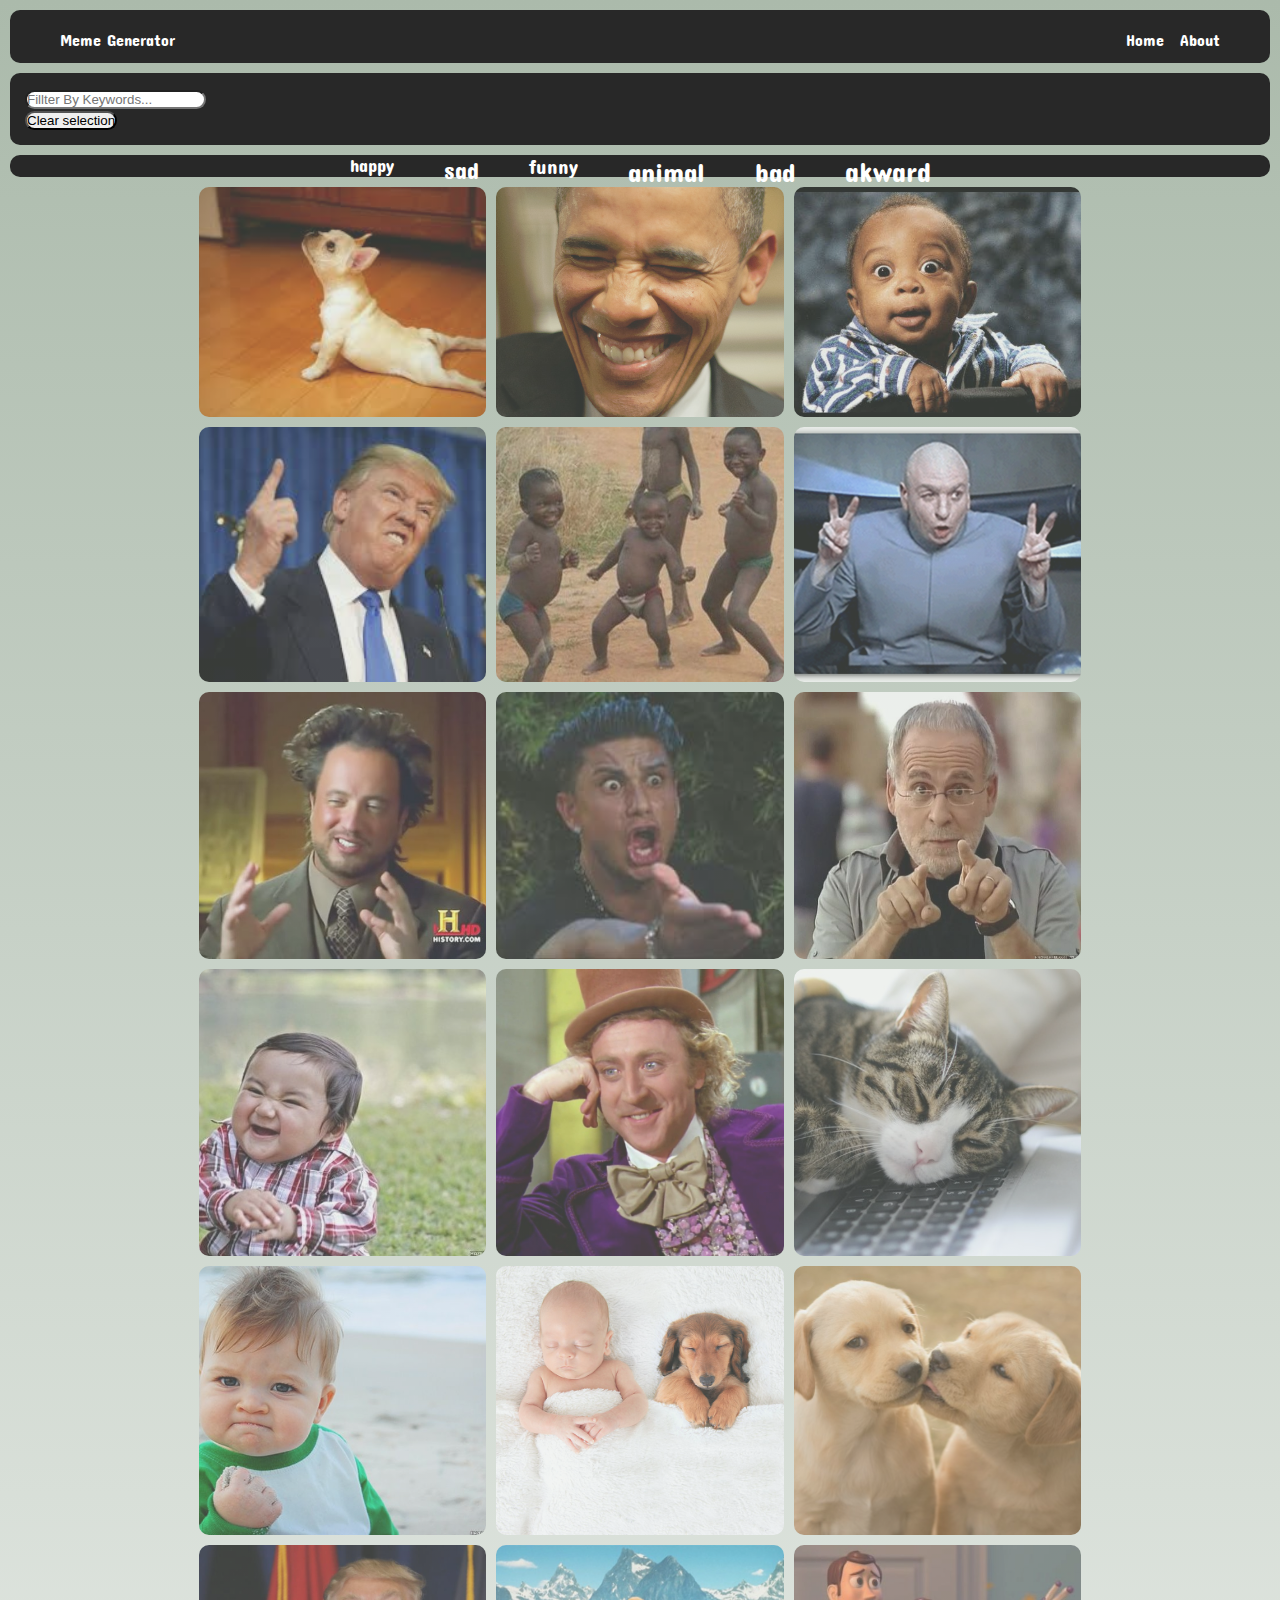
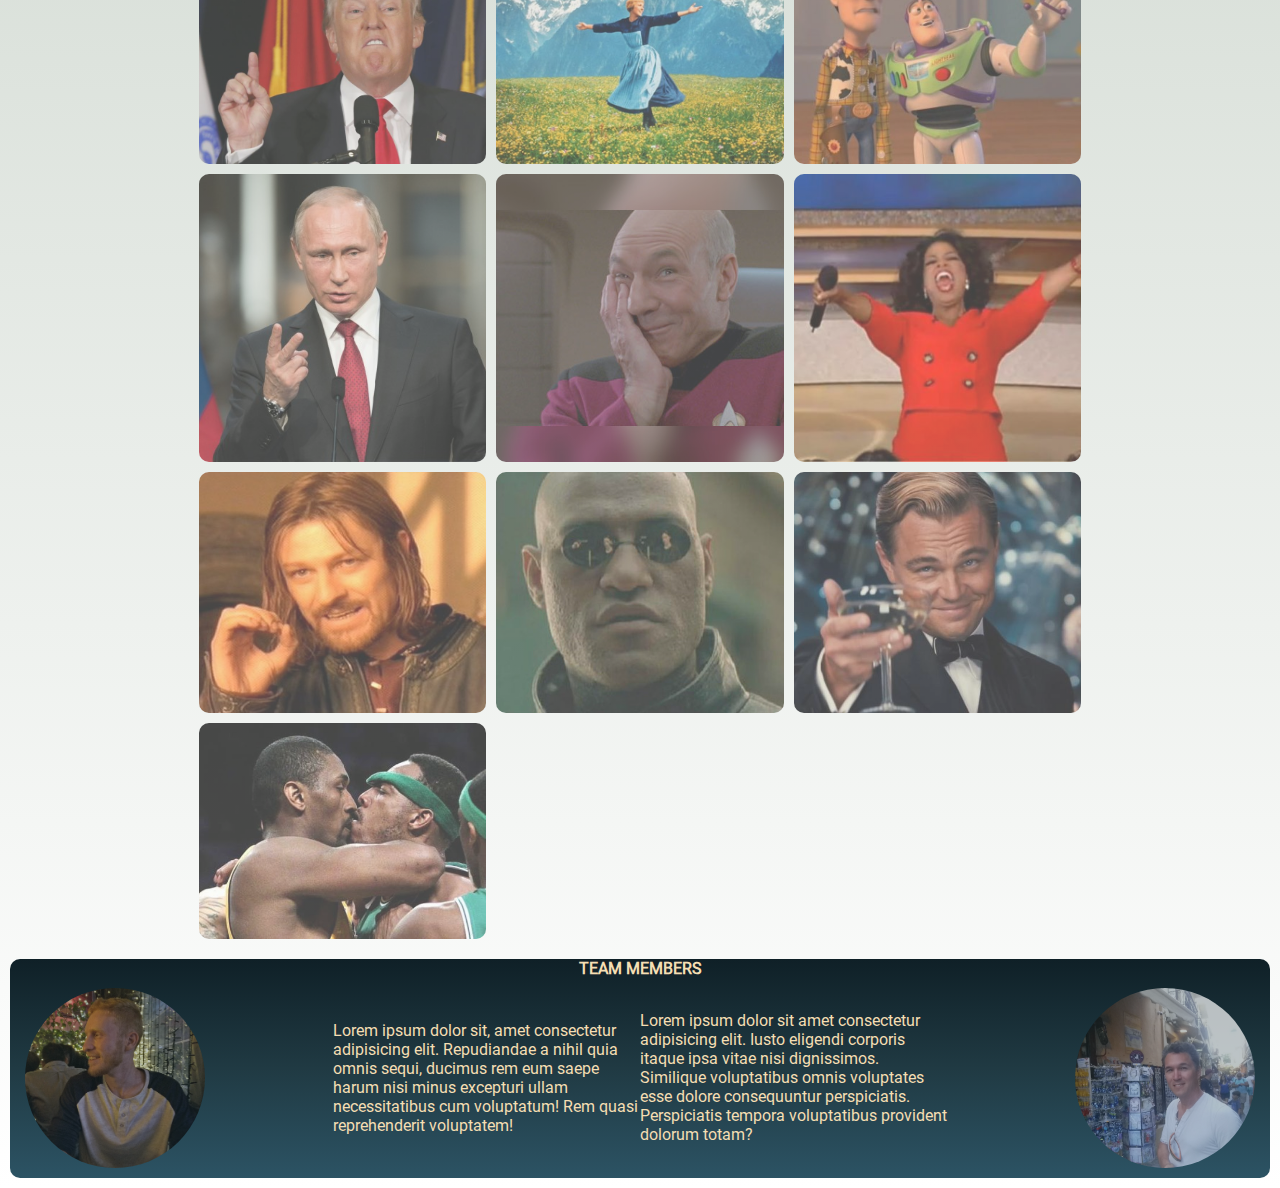
<file: index.html>
<!DOCTYPE html>
<html lang="en">

<head>
    <meta charset="UTF-8">
    <meta name="viewport" content="width=device-width, initial-scale=1.0">
    <meta http-equiv="X-UA-Compatible" content="ie=edge">
    <!-- <link rel="stylesheet" href="lib/bootstrap/bootstrap.css"> -->
    <link rel="stylesheet" href="../hexas/hexagons.css">
    <link rel="stylesheet" href="css/gallery.css">
    <title></title>
</head>

<body onload="onLoad()">

    <!-- HEADER -->

    <div class="header-container flex space-between align-center">
        <div class="main-logo">Meme Generator</div>
        <nav class="main-nav">
            <a onclick="window.location='index.html'; localStorage.clear()">Home</a>
            <a onclick="window.location='#about'">About</a>
        </nav>
    </div>

    <!-- ASIDE -->

    <aside>
        <input type="text" class="textSearch" placeholder="Fillter By Keywords..."
            onkeydown="window.setTimeout( function(){ onKeyDown(event) }, 1)">
        <div class="fillter-option-container"></div>
        <button class="clear" onclick="onClearSelection()">Clear selection</button>
    </aside>
    <div class="keywords-nav flex center"></div>

    <!-- MAIN -->

    <div class="body-container">
        <div class="img-grid grid"></div>
        <!-- <a href="../hexas/index.html">TO HEXAGONS...</a> -->
    </div>

    <!-- ABOUT -->
    <div id="about" class="about-container flex align-center">
        <h4>TEAM MEMBERS</h4>
        <div class="team-container">
            <div class="team-item flex space-between">
                <div class="team-img-container flex">
                    <img src="niv.jpg" class="left" />
                </div>
                <p class="flex center">Lorem ipsum dolor sit, amet consectetur adipisicing elit. Repudiandae a nihil
                    quia omnis sequi, ducimus rem eum saepe harum nisi minus excepturi ullam necessitatibus cum
                    voluptatum! Rem quasi reprehenderit voluptatem!</p>
            </div>
            <div class="team-item flex space-between">
                <p class="flex center">Lorem ipsum dolor sit amet consectetur adipisicing elit. Iusto eligendi corporis
                    itaque ipsa vitae nisi dignissimos. Similique voluptatibus omnis voluptates esse dolore consequuntur
                    perspiciatis. Perspiciatis tempora voluptatibus provident dolorum totam?</p>
                <div class="team-img-container flex right">
                    <img src="ofir.jpg" class="right" />
                </div>
            </div>
        </div>
    </div>


    <script src=" lib/jquery/jquery.js"> </script>
    <!-- <script src="lib/bootstrap/bootstrap.js"></script> -->
    <script src="js/utils.js"></script>
    <script src="js/gallery-controller.js"></script>
    <script src="js/meme-service.js"></script>
    <script src="js/img-service.js"></script>
</body>

</html>
</file>
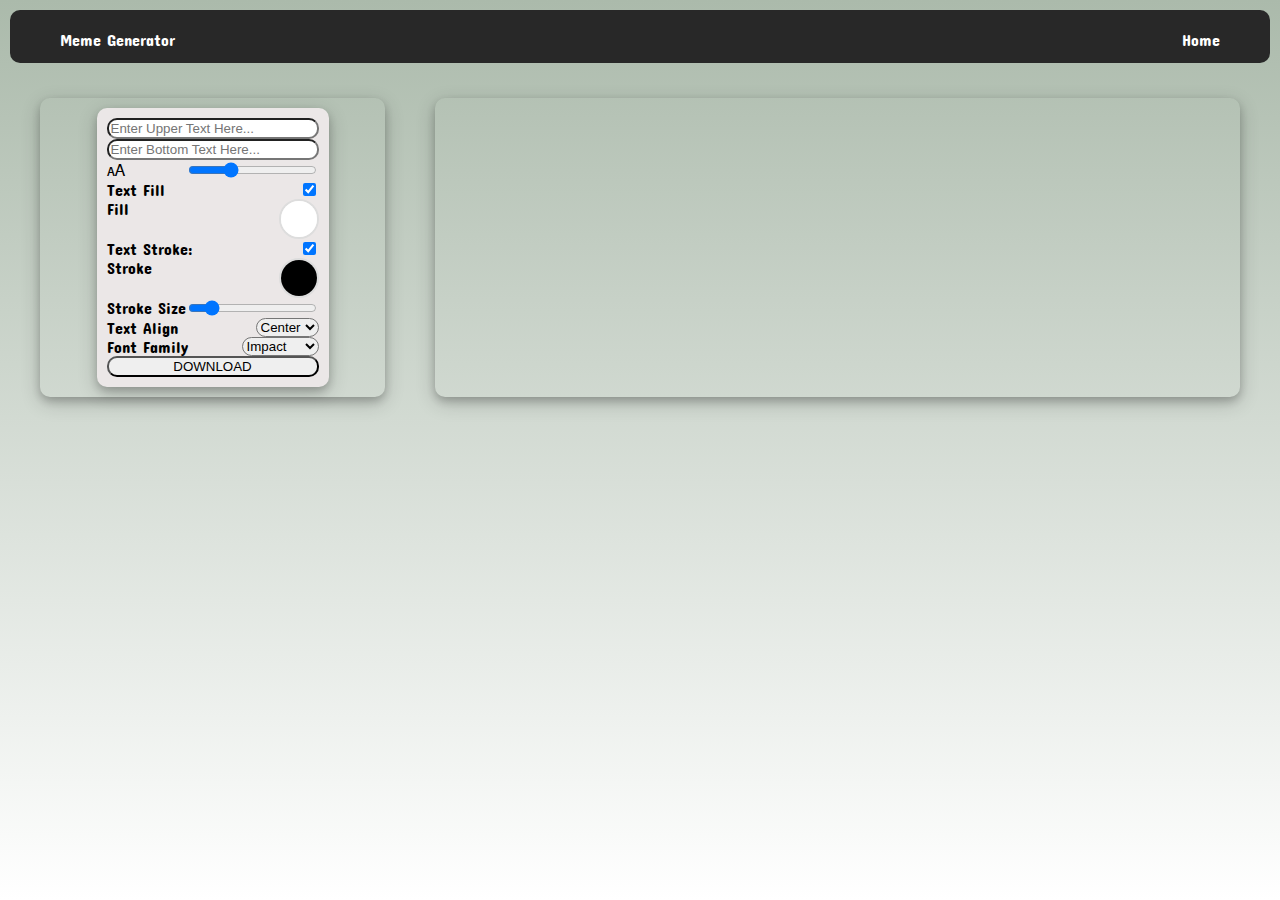
<file: meme.html>
<!DOCTYPE html>
<html lang="en">

<head>
    <meta charset="UTF-8">
    <meta name="viewport" content="width=device-width, initial-scale=1.0">
    <meta http-equiv="X-UA-Compatible" content="ie=edge">
    <link rel="stylesheet" href="css/main.css">
    <title></title>
</head>

<body onload="initGen()" class="flex">

    <!-- HEADER -->

    <div class="header-container flex space-between align-center">
        <div class="main-logo">Meme Generator</div>
        <nav class="main-nav">
            <a onclick="window.location='index.html'; localStorage.clear();">Home</a>
        </nav>
    </div>

    <!-- MAIN -->
    <div class="body-container grid">
        <form id="form-container" class="flex">
            <section id="txt" class="flex space-evenly">

                <input id="content-top" type="text" placeholder="Enter Upper Text Here..."
                    oninput="onChangePref(id, value)" onfocus="onContentFocus(id)" />
                <input id="content-bottom" type="text" placeholder="Enter Bottom Text Here..."
                    oninput="onChangePref(id, value)" onfocus="onContentFocus(id)" />

                <div class="line flex space-between">
                    <span>🗚</span>
                    <input id="size" type="range" min="1" max="250" value="80"
                        oninput="onChangePref(id, value + 'px')" />
                </div>
                <div class="line flex space-between">
                    <span>Text Fill</span>
                    <input id="fill-on" type="checkbox" checked onchange="onChangePref(id, checked)" />
                </div>
                <div class="line flex space-between">
                    <span>Fill</span>
                    <div class="input-color-container">
                        <input id="fill-style" type="color" class="input-color" value="#ffffff"
                            onchange="onChangePref(id, value)" />
                    </div>
                </div>
                <div class="line flex space-between">
                    Text Stroke:
                    <input id="stroke-on" type="checkbox" checked onchange="onChangePref(id, checked)" />
                </div>
                <div class="line flex space-between">
                    <span>Stroke</span>
                    <div class="input-color-container">
                        <input id="stroke-style" type="color" class="input-color" value="#000000"
                            onchange="onChangePref(id, value)" />
                    </div>
                </div>
                <div class="line flex space-between">
                    Stroke Size
                    <input id="stroke-width" type="range" min="0" max="20" value="3"
                        oninput="onChangePref(id, value)" />
                </div>
                <div class="line flex space-between">
                    Text Align
                    <select id="align" onchange="onChangeAlign(id, value)">
                        <option value="left">Left</option>
                        <option value="center" selected>Center</option>
                        <option value="right">Right</option>
                    </select>
                </div>
                <div class="line flex space-between">
                    Font Family
                    <select id="font-family" onchange="onChangePref(id, value)">
                        <option value="impact">Impact</option>
                        <option value="hevletica">Hevletica</option>
                    </select>
                </div>
                <button name="save" class="save">
                    <a class="download" onclick="onDownloadLink(this, event)">DOWNLOAD</a>
                </button>

            </section>
        </form>
        <div class="canvas-container flex">
            <canvas id="main-canvas"></canvas>
        </div>
    </div>

    <!-- LIB -->
    <script src="lib/jquery/jquery.js"></script>
    <!-- WORK -->
    <script src="js/utils.js"></script>
    <script src="js/img-service.js"></script>
    <script src="js/meme-service.js"></script>
    <script src="js/canvas-service.js"></script>
    <script src="js/gen-main.js"></script>
    <script src="js/gallery-controller.js"></script>
</body>

</html>
</file>
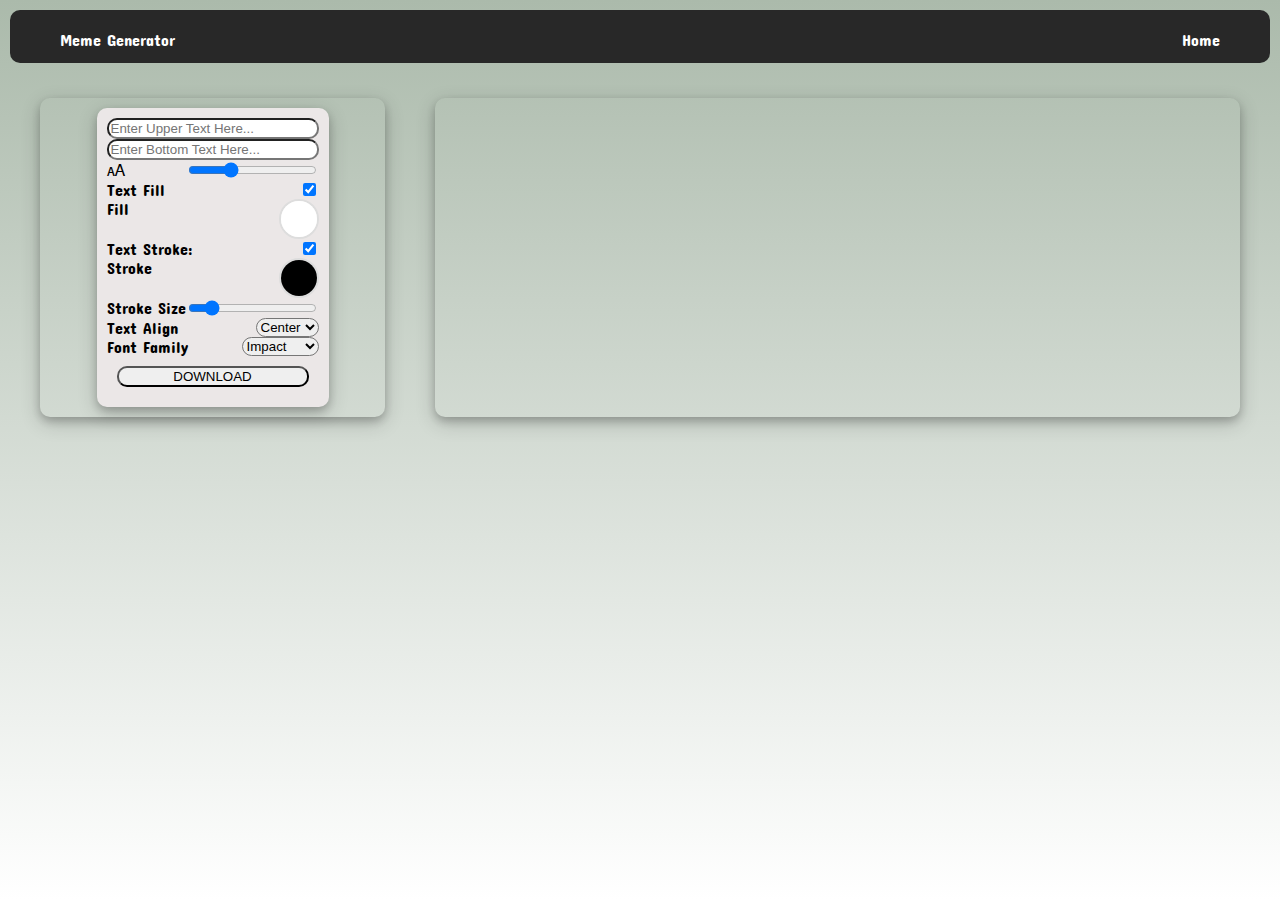
<file: 3 sunday - 2100/meme.html>
<!DOCTYPE html>
<html lang="en">

<head>
    <meta charset="UTF-8">
    <meta name="viewport" content="width=device-width, initial-scale=1.0">
    <meta http-equiv="X-UA-Compatible" content="ie=edge">
    <link rel="stylesheet" href="css/main.css">
    <title></title>
</head>

<body onload="initGen()" class="flex">

    <!-- HEADER -->

    <div class="header-container flex space-between align-center">
        <div class="main-logo">Meme Generator</div>
        <nav class="main-nav">
            <a onclick="window.location='index.html'; localStorage.clear();">Home</a>
        </nav>
    </div>

    <!-- MAIN -->
    <div class="body-container grid">
        <form id="form-container" class="flex">
            <section id="txt" class="flex space-evenly">

                <input id="content-top" type="text" placeholder="Enter Upper Text Here..."
                    oninput="onChangePref(id, value)" onfocus="onContentFocus(id)" />
                <input id="content-bottom" type="text" placeholder="Enter Bottom Text Here..."
                    oninput="onChangePref(id, value)" onfocus="onContentFocus(id)" />

                <div class="line flex space-between">
                    <span>🗚</span>
                    <input id="size" type="range" min="1" max="250" value="80"
                        oninput="onChangePref(id, value + 'px')" />
                </div>
                <div class="line flex space-between">
                    <span>Text Fill</span>
                    <input id="fill-on" type="checkbox" checked onchange="onChangePref(id, checked)" />
                </div>
                <div class="line flex space-between">
                    <span>Fill</span>
                    <div class="input-color-container">
                        <input id="fill-style" type="color" class="input-color" value="#ffffff"
                            onchange="onChangePref(id, value)" />
                    </div>
                </div>
                <div class="line flex space-between">
                    Text Stroke:
                    <input id="stroke-on" type="checkbox" checked onchange="onChangePref(id, checked)" />
                </div>
                <div class="line flex space-between">
                    <span>Stroke</span>
                    <div class="input-color-container">
                        <input id="stroke-style" type="color" class="input-color" value="#000000"
                            onchange="onChangePref(id, value)" />
                    </div>
                </div>
                <div class="line flex space-between">
                    Stroke Size
                    <input id="stroke-width" type="range" min="0" max="20" value="3"
                        oninput="onChangePref(id, value)" />
                </div>
                <div class="line flex space-between">
                    Text Align
                    <select id="align" onchange="onChangeAlign(id, value)">
                        <option value="left">Left</option>
                        <option value="center" selected>Center</option>
                        <option value="right">Right</option>
                    </select>
                </div>
                <div class="line flex space-between">
                    Font Family
                    <select id="font-family" onchange="onChangePref(id, value)">
                        <option value="impact">Impact</option>
                        <option value="hevletica">Hevletica</option>
                    </select>
                </div>
                <button class="download" onclick="onDownloadLink(this, event)">DOWNLOAD</button>
            </section>
        </form>
        <div class="canvas-container flex">
            <canvas id="main-canvas"></canvas>
        </div>
    </div>

    <!-- LIB -->
    <script src="lib/jquery/jquery.js"></script>
    <!-- WORK -->
    <script src="js/utils.js"></script>
    <script src="js/img-service.js"></script>
    <script src="js/meme-service.js"></script>
    <script src="js/canvas-service.js"></script>
    <script src="js/gen-main.js"></script>
    <script src="js/gallery-controller.js"></script>
</body>

</html>
</file>
<file: hexas/hexagons.css>
* {
    margin: 0;
    padding: 0;
}
body {
    background: rgb(123, 158, 158);
}
#hexGrid {
  display: flex;
  flex-wrap: wrap;
  width: 80%;
  margin: 0 auto;
  overflow: hidden;
  font-family: 'Raleway', sans-serif;
  font-size: 15px;
  list-style-type: none;
}

.hex {
  position: relative;
  visibility:hidden;
}
.hex::after{
  content:'';
  display:block;
  padding-bottom: 86.602%;
}
.hexIn{
  position: absolute;
  width:96%;
  padding-bottom: 110.851%; 
  margin:0 2%;
  overflow: hidden;
  visibility: hidden;
  outline:1px solid transparent; /* fix for jagged edges in FF on hover transition */
  -webkit-transform: rotate3d(0,0,1,-60deg) skewY(30deg);
      -ms-transform: rotate3d(0,0,1,-60deg) skewY(30deg);
          transform: rotate3d(0,0,1,-60deg) skewY(30deg);
}
.hexIn * {
  position: absolute;
  visibility: visible;
  outline:1px solid transparent; /* fix for jagged edges in FF on hover transition */
}
.hexLink {
    display:block;
    width: 100%;
    height: 100%;
    text-align: center;
    color: #fff;
    overflow: hidden;
    -webkit-transform: skewY(-30deg) rotate3d(0,0,1,60deg);
        -ms-transform: skewY(-30deg) rotate3d(0,0,1,60deg);
            transform: skewY(-30deg) rotate3d(0,0,1,60deg);
}

/*** HEX CONTENT **********************************************************************/
.hex img {
  left: -100%;
  right: -100%;
  width: auto;
  height: 100%;
  margin: 0 auto;
  -webkit-transform: rotate3d(0,0,0,0deg);
      -ms-transform: rotate3d(0,0,0,0deg);
          transform: rotate3d(0,0,0,0deg);
}

.hex h1, .hex p {
  width: 100%;
  padding: 5%;
  box-sizing:border-box;
  background-color: rgba(0, 128, 128, 0.8);
  font-weight: 300;
  -webkit-transition:  -webkit-transform .2s ease-out, opacity .3s ease-out;
          transition:          transform .2s ease-out, opacity .3s ease-out;
}
.hex h1 {
  bottom: 50%;
  padding-top:50%;
  font-size: 1.5em;
  z-index: 1;
  -webkit-transform:translate3d(0,-100%,0);
      -ms-transform:translate3d(0,-100%,0);
          transform:translate3d(0,-100%,0);
}
.hex h1::after {
  content: '';
  position: absolute;
  bottom: 0;
  left: 45%;
  width: 10%;
  text-align: center;
  border-bottom: 1px solid #fff;
}
.hex p {
  top: 50%;
  padding-bottom:50%;
  -webkit-transform:translate3d(0,100%,0);
      -ms-transform:translate3d(0,100%,0);
          transform:translate3d(0,100%,0);
}


/*** HOVER EFFECT  **********************************************************************/
.hexLink:hover h1, .hexLink:focus h1,
.hexLink:hover p, .hexLink:focus p{
  -webkit-transform:translate3d(0,0,0);
      -ms-transform:translate3d(0,0,0);
          transform:translate3d(0,0,0);
}

/*** HEXAGON SIZING AND EVEN ROW INDENTATION *****************************************************************/
@media (min-width:1201px) { /* <- 5-4  hexagons per row */
  #hexGrid{
    padding-bottom: 4.4%
  }
  .hex {
    width: 20%; /* = 100 / 5 */
  }
  .hex:nth-child(9n+6){ /* first hexagon of even rows */
    margin-left:10%;  /* = width of .hex / 2  to indent even rows */
  }
}

@media (max-width: 1200px) and (min-width:901px) { /* <- 4-3  hexagons per row */
  #hexGrid{
    padding-bottom: 5.5%
  }
  .hex {
    width: 25%; /* = 100 / 4 */
  }
  .hex:nth-child(7n+5){ /* first hexagon of even rows */
    margin-left:12.5%;  /* = width of .hex / 2  to indent even rows */
  }
}

@media (max-width: 900px) and (min-width:601px) { /* <- 3-2  hexagons per row */
  #hexGrid{
    padding-bottom: 7.4%
  }
  .hex {
    width: 33.333%; /* = 100 / 3 */
  }
  .hex:nth-child(5n+4){ /* first hexagon of even rows */
    margin-left:16.666%;  /* = width of .hex / 2  to indent even rows */
  }
}

@media (max-width: 600px) { /* <- 2-1  hexagons per row */
  #hexGrid{
    padding-bottom: 11.2%
  }
  .hex {
    width: 50%; /* = 100 / 3 */
  }
  .hex:nth-child(3n+3){ /* first hexagon of even rows */
    margin-left:25%;  /* = width of .hex / 2  to indent even rows */
  }
}

@media (max-width: 400px) {
    #hexGrid {
        font-size: 13px;
    }
}
</file>
<file: css/gallery.css>
/* Fonts */
@font-face {
    font-family: roboto-reg;
    src:url('../fonts/Roboto-Regular.ttf');
}
@font-face {
    font-family: concert-one-reg;
    src:url('../fonts/ConcertOne-Regular.ttf');
}
@font-face {
    font-family: indie-flower-reg;
    src:url('../fonts/IndieFlower.ttf');
}

/* Base */

* {
    box-sizing: border-box;
    border-radius: 10px;
    transition: .3s ease;
}

html {
    font-family: concert-one-reg, serif;
}

body {
    min-width: 405px;
    max-width: 100vw;
    min-height: 100vh;
    margin: 0;
    padding: 10px;
    background: linear-gradient(#abbaab,#ffffff);
}



/* HEADER */

.header-container{
    padding: 20px 50px 20px 50px;
    margin-bottom: 10px;
    color: #ffffff;
    background-color: rgb(40, 40, 40);
}

a{
    text-decoration: none;
}

.main-nav a:hover, .main-logo:hover {
    cursor: pointer;
    color: gold;
}
.main-nav a:not(:last-child) {
    margin-right: 10px
}

/* ASIDE */

aside {
    padding: 15px;
    background-color: rgb(40, 40, 40);
    flex-direction: column;
    margin-bottom: 10px;
}

.fillter-option {
    width: 160px;
    border: 1px solid gold;
    background-color:rgba(0,0,0,.6);
    color:white;
    text-align: center;
    margin-bottom: 10px;
}


.keywords-nav{
    color: #ffffff;
    background-color: rgb(40, 40, 40);
    margin-bottom: 10px;
}

.keyword:not(:last-child){
    margin-right: 50px;
}

.keyword:hover{
    text-shadow: 0px 0px 6px rgb(133, 226, 231);
    cursor: pointer;
    color:gold;
} 

/* BODY */

.body-container{
    margin-bottom: 20px;
}

.img-grid{  
    /* width: 100%; */
    /* height: 100%; */
    grid-template-columns: repeat(auto-fill,minmax(250px,1fr));
    /* grid-template-rows: repeat(4, 150px); */
    grid-auto-rows: minmax(150px, auto);
    grid-gap: 10px;
    margin-bottom: 5px;
    margin: 0 auto;
    max-width: 70%;
}

.img-grid * {
    opacity: 0.7;
    width: 100%;
    height: 100%;
    object-fit: cover;
}
.img-grid *:hover {
    cursor: pointer;
    opacity: 1;
}


/* ABOUT */

.about-container{
    flex-direction: column;
    color: wheat;
    background: linear-gradient(#0F2027,#203A43,#2C5364);
    margin: 0 auto;
    font-family: roboto-reg;
}

.team-container{
    display: grid;
    padding: 10px 15px 10px 15px;
    grid-template-columns: 1fr 1fr;
}


.team-item img{
    opacity: 0.7;
    border-radius: 50%;
    width: 180px;
    height: 180px;
    object-fit: cover;
}
.team-item img:hover{
   opacity: 1;
}

.team-item p{
    max-width: 50%;
    flex-direction: column;
}

@media (max-width: 800px){
    
    .team-container{
        display: flex;
        flex-direction: column;
    }

    .team-item p{
        font-size: 0.8rem;
    }

    .team-item img{
        width: 140px;
        height: 140px;
    }
}


@media (max-width: 620px)  {

    .keyword:not(:last-child) {
        margin-right: 10px;
    }

 }
@media (max-width: 420px)  {

    .keyword:not(:last-child) {
        margin-right: 10px;
    }

 }

/*   HELPERS   */

.grid{
    display: grid;
}

.flex {
    display: flex;
}

.space-between {
    justify-content: space-between;
}

.space-around{
    justify-content: space-around;
}

.space-evenly{
    justify-content: space-evenly;
}

.center{
    justify-content: center;
}

.right{
    justify-content: flex-end;
}

.left{
    justify-content: flex-start;
}

.align-center {
    align-items: center;
}


/* HEXAGONS */
</file>
<file: css/main.css>
/* Fonts */
@font-face {
    font-family: roboto-reg;
    src:url('../fonts/Roboto-Regular.ttf');
}
@font-face {
    font-family: concert-one-reg;
    src:url('../fonts/ConcertOne-Regular.ttf');
}
@font-face {
    font-family: indie-flower-reg;
    src:url('../fonts/IndieFlower.ttf');
}

/* Base */

* {
    box-sizing: border-box;
    border-radius: 10px;
    transition: .3s ease;
}

html {
    font-family: concert-one-reg, serif;
}

body {
    max-width: 100vw;
    min-height: 100vh;
    margin: 0;
    padding: 10px;
    background: linear-gradient(#abbaab,#ffffff);
    flex-direction: column;
}

.header-container{
    padding: 20px 50px 20px 50px;
    margin-bottom: 5px;
    color: #ffffff;
    background-color: rgb(40, 40, 40);
}

a{
    text-decoration: none;
}

.main-nav a:hover, .main-logo:hover {
    cursor: pointer;
    color: gold;
}

.body-container{
    flex-basis: 85%;
    grid-template-columns: 0.3fr 0.7fr;
    /* grid-template-rows: 0.2fr 0.8fr; */
    grid-gap: 50px;
    padding: 30px;
}

.body-container > *{
    /* flex-basis: 50%; */
    justify-items: center;
}

#form-container{
    box-shadow: 0 4px 8px 0 rgba(0, 0, 0, 0.2), 0 6px 20px 0 rgba(0, 0, 0, 0.19);
    /* grid-row-start: 2; */
    flex-direction: column;
    align-items: center;
    /* flex-basis: 30%; */
    padding: 10px 0 10px 0;
}


#form-container section{
    padding: 10px;
    flex-direction: column;
    flex-grow: 1;
    background-color: rgb(235, 231, 231);
    box-shadow: 0 4px 8px 0 rgba(0, 0, 0, 0.2), 0 6px 20px 0 rgba(0, 0, 0, 0.19);
}

.canvas-container{
    box-shadow: 0 4px 8px 0 rgba(0, 0, 0, 0.2), 0 6px 20px 0 rgba(0, 0, 0, 0.19);
    justify-content: center;
    align-items: center;
}

.download{
    margin: 10px;
}


/* Style Color Label */
.input-color-container {
    position: relative;
    overflow: hidden;
    width: 40px;
    height: 40px;
    border: solid 2px #ddd;
    border-radius: 40px;
  }
  
  .input-color {
    position: absolute;
    right: -8px;
    top: -8px;
    width: 56px;
    height: 56px;
    border: none;
  }

  @media (max-width: 530px) {
    .body-container{
        grid-template-columns: 1fr;
        grid-template-rows: 0.8fr 0.2fr;
    }
    #form-container{
       grid-row: 2;
    }

  }


/* Helpers */


/* flex */

.flex{
    display: flex;
}
.space-around{
    justify-content: space-around;
}
.space-between{
    justify-content: space-between;
}
.space-evenly{
    justify-content: space-evenly;
}

.align-center{
    align-items: center;
}

/* grid */

.grid{
    display: grid;
}

/* add shadows and dark linear gradients effects */
</file>
<file: 3 sunday - 2100/css/main.css>
/* Fonts */
@font-face {
    font-family: roboto-reg;
    src:url('../fonts/Roboto-Regular.ttf');
}
@font-face {
    font-family: concert-one-reg;
    src:url('../fonts/ConcertOne-Regular.ttf');
}
@font-face {
    font-family: indie-flower-reg;
    src:url('../fonts/IndieFlower.ttf');
}

/* Base */

* {
    box-sizing: border-box;
    border-radius: 10px;
    transition: .3s ease;
}

html {
    font-family: concert-one-reg, serif;
}

body {
    max-width: 100vw;
    min-height: 100vh;
    margin: 0;
    padding: 10px;
    background: linear-gradient(#abbaab,#ffffff);
    flex-direction: column;
}

.header-container{
    padding: 20px 50px 20px 50px;
    margin-bottom: 5px;
    color: #ffffff;
    background-color: rgb(40, 40, 40);
}

a{
    text-decoration: none;
}

.main-nav a:hover, .main-logo:hover {
    cursor: pointer;
    color: gold;
}

.body-container{
    flex-basis: 85%;
    grid-template-columns: 0.3fr 0.7fr;
    /* grid-template-rows: 0.2fr 0.8fr; */
    grid-gap: 50px;
    padding: 30px;
}

.body-container > *{
    /* flex-basis: 50%; */
    justify-items: center;
}

#form-container{
    box-shadow: 0 4px 8px 0 rgba(0, 0, 0, 0.2), 0 6px 20px 0 rgba(0, 0, 0, 0.19);
    /* grid-row-start: 2; */
    flex-direction: column;
    align-items: center;
    /* flex-basis: 30%; */
    padding: 10px 0 10px 0;
}


#form-container section{
    padding: 10px;
    flex-direction: column;
    flex-grow: 1;
    background-color: rgb(235, 231, 231);
    box-shadow: 0 4px 8px 0 rgba(0, 0, 0, 0.2), 0 6px 20px 0 rgba(0, 0, 0, 0.19);
}

.canvas-container{
    box-shadow: 0 4px 8px 0 rgba(0, 0, 0, 0.2), 0 6px 20px 0 rgba(0, 0, 0, 0.19);
    justify-content: center;
    align-items: center;
}

.download{
    margin: 10px;
}


/* Style Color Label */
.input-color-container {
    position: relative;
    overflow: hidden;
    width: 40px;
    height: 40px;
    border: solid 2px #ddd;
    border-radius: 40px;
  }
  
  .input-color {
    position: absolute;
    right: -8px;
    top: -8px;
    width: 56px;
    height: 56px;
    border: none;
  }

  @media (max-width: 530px) {
    .body-container{
        grid-template-columns: 1fr;
        grid-template-rows: 0.8fr 0.2fr;
    }
    #form-container{
       grid-row: 2;
    }

  }


/* Helpers */


/* flex */

.flex{
    display: flex;
}
.space-around{
    justify-content: space-around;
}
.space-between{
    justify-content: space-between;
}
.space-evenly{
    justify-content: space-evenly;
}

.align-center{
    align-items: center;
}

/* grid */

.grid{
    display: grid;
}

/* add shadows and dark linear gradients effects */
</file>
